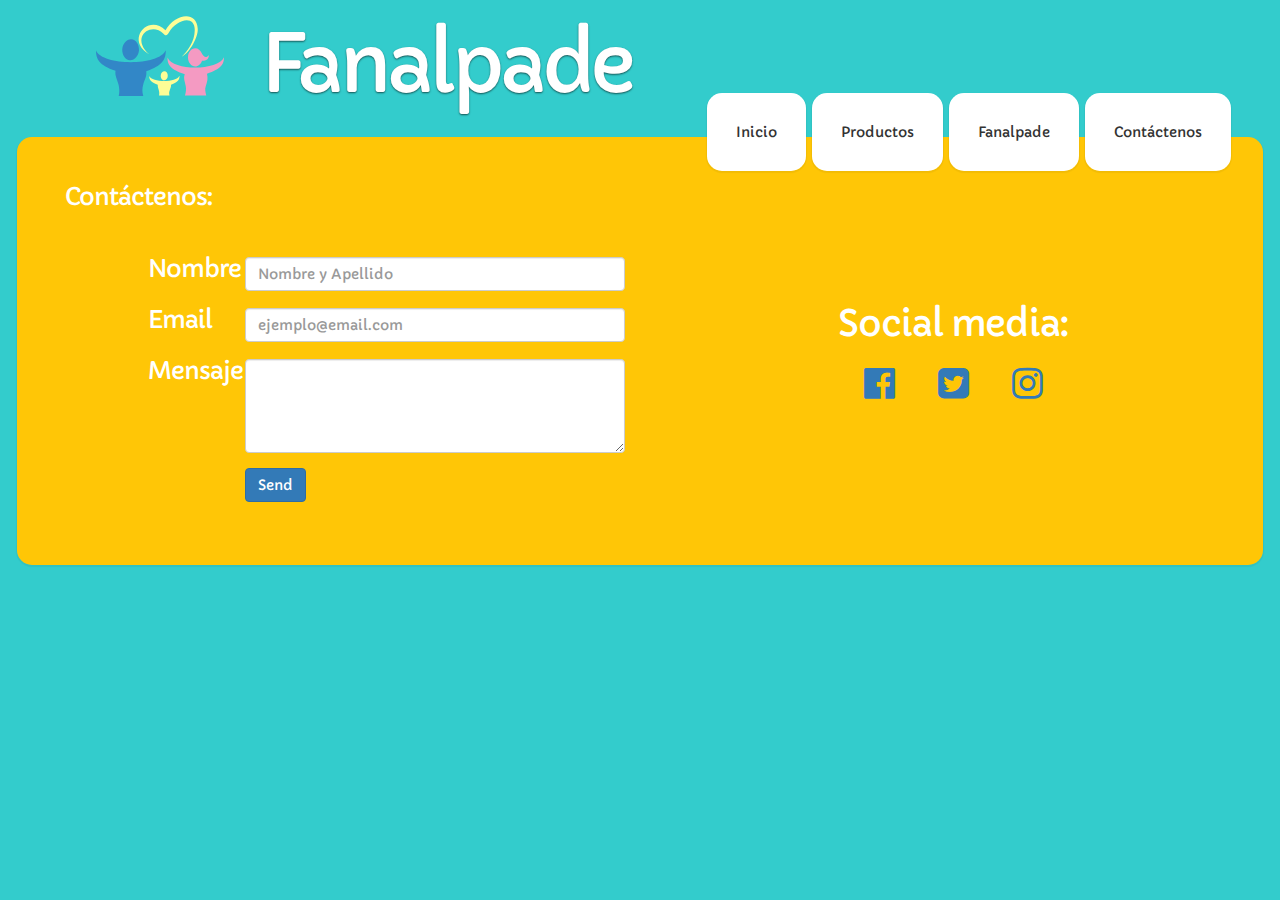
<file: diapers_app.html>
<!DOCTYPE html>
<html lang="en">
<head>
	<meta charset="UTF-8">
	<title>Fanalpade | Fabricación y Distribución de productos higiénicos sanitarios</title>
	<meta name="description" content="Fanalpade tiene la misión de fabricar y distribuir productos higiénicos-sanitarios de la más alta calidad con la mayor eficiencia y efectividad. Pañales Comoditos, Paños Multiuso OK y toallitas tenderness.">
	<meta name="keywords" content="venezuela,valencia,colombia,bogota,caracas, pañales, comoditos, paños, toallitas, higienico, sanitarios, bebes, adultos,fabricacion,distribucion, produccion,nacional,nacionales">
	<meta name="author" content="Fanalpade Valencia, C.A">
	<link rel="stylesheet" href="https://maxcdn.bootstrapcdn.com/bootstrap/3.3.4/css/bootstrap.min.css">
	<link rel="stylesheet" href="style/style.css">
	
	<link rel="stylesheet" href="https://maxcdn.bootstrapcdn.com/font-awesome/4.3.0/css/font-awesome.min.css">
	<link href='http://fonts.googleapis.com/css?family=Capriola' rel='stylesheet' type='text/css'>
	<script src="http://code.jquery.com/jquery-2.1.3.min.js"></script>
	<script src="script/script.js"></script>
	<script src="https://maxcdn.bootstrapcdn.com/bootstrap/3.3.4/js/bootstrap.min.js"></script>
</head>
<body>

	<header>
	
		<nav id="mastHead">	
			<ul>
				<li class="headItem">
					<img id="logo" src="img/logo.svg" alt="fanalpade logo">
				</li>
				<li class="headItem">
					<h1 id="coTitle">Fanalpade</h1></li>
				<li class="headItem">
					<ul id="menu">
						<li class="panel btn"><a href="index.html"><div class="panel-body">Inicio</div></a></li>
						<li class="panel btn"><a href="products.html"><div class="panel-body">productos</div></a></li>
						<li class="panel btn" id="infoLink"><a href="fanalpade.html"><div class="panel-body">fanalpade</div></a></li>
						<li class="panel btn" id="contactLink"><div class="panel-body">Contáctenos</div></li>
					</ul>
				</li>
			</ul>
		</nav>

	</header>

	<footer id='contact'>
		<div class="container panel">
			<h1>Contáctenos:</h1>
			<div class="row">

				<div id="contactForm"  class="col-md-5 col-md-offset-1">
					<form class="form-horizontal" role="form" method="post" action="contact.php">
					    <div class="form-group">
					        <label for="name" class="col-sm-2 control-label">Nombre</label>
					        <div class="col-sm-10">
					            <input type="text" class="form-control" id="name" name="cf_name" placeholder="Nombre y Apellido">      
					        </div>
					    </div>
					    <div class="form-group">
					        <label for="email" class="col-sm-2 control-label">Email</label>
					        <div class="col-sm-10">
					            <input type="email" class="form-control" id="email" name="cf_email" placeholder="ejemplo@email.com">    
					        </div>
					    </div>
					    <div class="form-group">
					        <label for="message" class="col-sm-2 control-label">Mensaje</label>
					        <div class="col-sm-10">
					            <textarea class="form-control" rows="4" name="cf_message"></textarea>			          
					        </div>
					    </div>			   
					    <div class="form-group">
					        <div class="col-sm-10 col-sm-offset-2">
					            <input id="submit" name="submit" type="submit" value="Send" class="btn btn-primary">
					        </div>
					    </div>
					</form> 			
				</div>

				<ul id="contact-list" class="col-md-6">
					<li>Social media:</li><br><br>

					<li>
						<a href="https://www.facebook.com/fanalpadeValencia">
							<i class="fa fa-facebook-official"></i>
						</a>
					</li>

					<li>	
						<a href="https://twitter.com/fanalpade">
							<i class="fa fa-twitter-square"></i>
						</a>
					</li>
					<li>
						<a href="">
							<i class="fa fa-instagram"></i>
						</a>
					</li>

				</ul>
		</div>
	</footer>
	
</body>
</html>
</file>
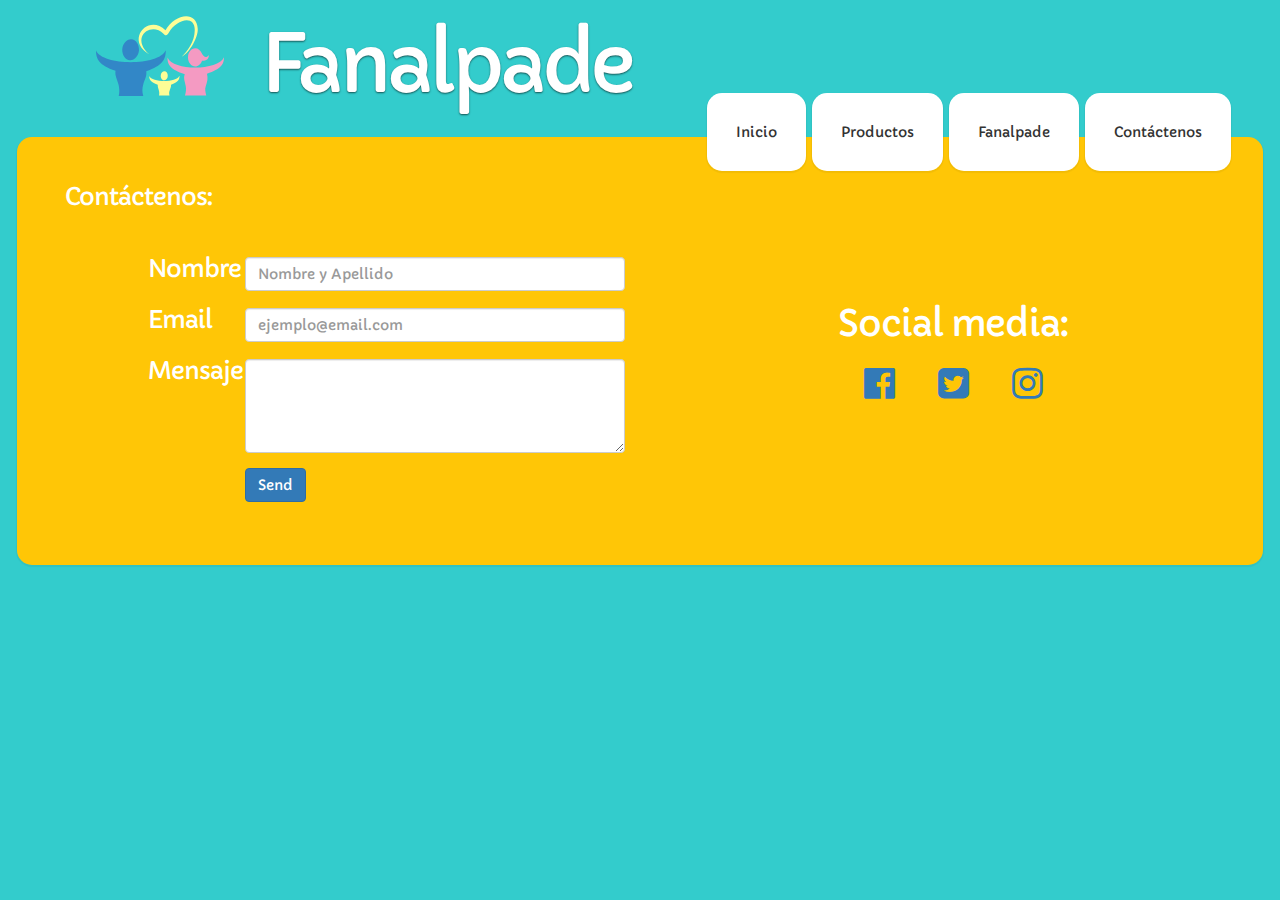
<file: mom_corner.html>
<!DOCTYPE html>
<html lang="en">
<head>
	<meta charset="UTF-8">
	<title>Fanalpade | Fabricación y Distribución de productos higiénicos sanitarios</title>
	<meta name="description" content="Fanalpade tiene la misión de fabricar y distribuir productos higiénicos-sanitarios de la más alta calidad con la mayor eficiencia y efectividad. Pañales Comoditos, Paños Multiuso OK y toallitas tenderness.">
	<meta name="keywords" content="venezuela,valencia,colombia,bogota,caracas, pañales, comoditos, paños, toallitas, higienico, sanitarios, bebes, adultos,fabricacion,distribucion, produccion,nacional,nacionales">
	<meta name="author" content="Fanalpade Valencia, C.A">
	<link rel="stylesheet" href="https://maxcdn.bootstrapcdn.com/bootstrap/3.3.4/css/bootstrap.min.css">
	<link rel="stylesheet" href="style/style.css">
	
	<link rel="stylesheet" href="https://maxcdn.bootstrapcdn.com/font-awesome/4.3.0/css/font-awesome.min.css">
	<link href='http://fonts.googleapis.com/css?family=Capriola' rel='stylesheet' type='text/css'>
	<script src="http://code.jquery.com/jquery-2.1.3.min.js"></script>
	<script src="script/script.js"></script>
	<script src="https://maxcdn.bootstrapcdn.com/bootstrap/3.3.4/js/bootstrap.min.js"></script>
</head>
<body>

	<header>
	
		<nav id="mastHead">	
			<ul>
				<li class="headItem">
					<img id="logo" src="img/logo.svg" alt="fanalpade logo">
				</li>
				<li class="headItem">
					<h1 id="coTitle">Fanalpade</h1></li>
				<li class="headItem">
					<ul id="menu">
						<li class="panel btn"><a href="index.html"><div class="panel-body">Inicio</div></a></li>
						<li class="panel btn"><a href="products.html"><div class="panel-body">productos</div></a></li>
						<li class="panel btn" id="infoLink"><a href="fanalpade.html"><div class="panel-body">fanalpade</div></a></li>
						<li class="panel btn" id="contactLink"><div class="panel-body">Contáctenos</div></li>
					</ul>
				</li>
			</ul>
		</nav>

	</header>

	<footer id='contact'>
		<div class="container panel">
			<h1>Contáctenos:</h1>
			<div class="row">

				<div id="contactForm"  class="col-md-5 col-md-offset-1">
					<form class="form-horizontal" role="form" method="post" action="contact.php">
					    <div class="form-group">
					        <label for="name" class="col-sm-2 control-label">Nombre</label>
					        <div class="col-sm-10">
					            <input type="text" class="form-control" id="name" name="cf_name" placeholder="Nombre y Apellido">      
					        </div>
					    </div>
					    <div class="form-group">
					        <label for="email" class="col-sm-2 control-label">Email</label>
					        <div class="col-sm-10">
					            <input type="email" class="form-control" id="email" name="cf_email" placeholder="ejemplo@email.com">    
					        </div>
					    </div>
					    <div class="form-group">
					        <label for="message" class="col-sm-2 control-label">Mensaje</label>
					        <div class="col-sm-10">
					            <textarea class="form-control" rows="4" name="cf_message"></textarea>			          
					        </div>
					    </div>			   
					    <div class="form-group">
					        <div class="col-sm-10 col-sm-offset-2">
					            <input id="submit" name="submit" type="submit" value="Send" class="btn btn-primary">
					        </div>
					    </div>
					</form> 			
				</div>

				<ul id="contact-list" class="col-md-6">
					<li>Social media:</li><br><br>

					<li>
						<a href="https://www.facebook.com/fanalpadeValencia">
							<i class="fa fa-facebook-official"></i>
						</a>
					</li>

					<li>	
						<a href="https://twitter.com/fanalpade">
							<i class="fa fa-twitter-square"></i>
						</a>
					</li>
					<li>
						<a href="">
							<i class="fa fa-instagram"></i>
						</a>
					</li>

				</ul>
		</div>
	</footer>
</body>
</html>
</file>
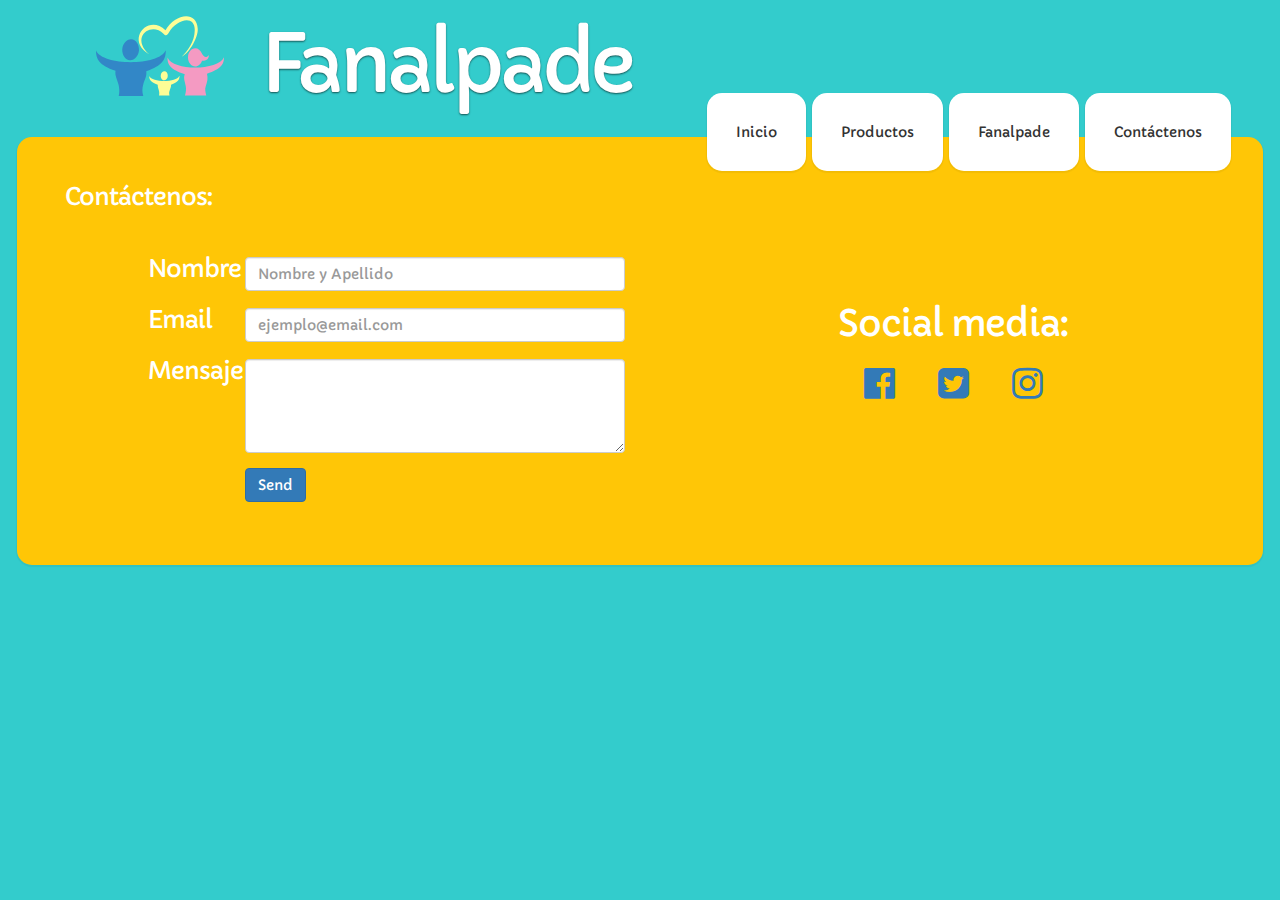
<file: products.html>
<!DOCTYPE html>
<html lang="en">
<head>
	<meta charset="UTF-8">
	<title>Fanalpade | Fabricación y Distribución de productos higiénicos sanitarios</title>
	<meta name="description" content="Fanalpade tiene la misión de fabricar y distribuir productos higiénicos-sanitarios de la más alta calidad con la mayor eficiencia y efectividad. Pañales Comoditos, Paños Multiuso OK y toallitas tenderness.">
	<meta name="keywords" content="venezuela,valencia,colombia,bogota,caracas, pañales, comoditos, paños, toallitas, higienico, sanitarios, bebes, adultos,fabricacion,distribucion, produccion,nacional,nacionales">
	<meta name="author" content="Fanalpade Valencia, C.A">
	<link rel="stylesheet" href="https://maxcdn.bootstrapcdn.com/bootstrap/3.3.4/css/bootstrap.min.css">
	<link rel="stylesheet" href="style/style.css">
	
	<link rel="stylesheet" href="https://maxcdn.bootstrapcdn.com/font-awesome/4.3.0/css/font-awesome.min.css">
	<link href='http://fonts.googleapis.com/css?family=Capriola' rel='stylesheet' type='text/css'>
	<script src="http://code.jquery.com/jquery-2.1.3.min.js"></script>
	<script src="script/script.js"></script>
	<script src="https://maxcdn.bootstrapcdn.com/bootstrap/3.3.4/js/bootstrap.min.js"></script>
</head>
<body>

	<header>
	
		<nav id="mastHead">	
			<ul>
				<li class="headItem">
					<img id="logo" src="img/logo.svg" alt="fanalpade logo">
				</li>
				<li class="headItem">
					<h1 id="coTitle">Fanalpade</h1></li>
				<li class="headItem">
					<ul id="menu">
						<li class="panel btn"><a href="index.html"><div class="panel-body">Inicio</div></a></li>
						<li class="panel btn"><a href="products.html"><div class="panel-body">productos</div></a></li>
						<li class="panel btn" id="infoLink"><a href="fanalpade.html"><div class="panel-body">fanalpade</div></a></li>
						<li class="panel btn" id="contactLink"><div class="panel-body">Contáctenos</div></li>
					</ul>
				</li>
			</ul>
		</nav>

	</header>



	<footer id='contact'>
		<div class="container panel">
			<h1>Contáctenos:</h1>
			<div class="row">

				<div id="contactForm"  class="col-md-5 col-md-offset-1">
					<form class="form-horizontal" role="form" method="post" action="contact.php">
					    <div class="form-group">
					        <label for="name" class="col-sm-2 control-label">Nombre</label>
					        <div class="col-sm-10">
					            <input type="text" class="form-control" id="name" name="cf_name" placeholder="Nombre y Apellido">      
					        </div>
					    </div>
					    <div class="form-group">
					        <label for="email" class="col-sm-2 control-label">Email</label>
					        <div class="col-sm-10">
					            <input type="email" class="form-control" id="email" name="cf_email" placeholder="ejemplo@email.com">    
					        </div>
					    </div>
					    <div class="form-group">
					        <label for="message" class="col-sm-2 control-label">Mensaje</label>
					        <div class="col-sm-10">
					            <textarea class="form-control" rows="4" name="cf_message"></textarea>			          
					        </div>
					    </div>			   
					    <div class="form-group">
					        <div class="col-sm-10 col-sm-offset-2">
					            <input id="submit" name="submit" type="submit" value="Send" class="btn btn-primary">
					        </div>
					    </div>
					</form> 			
				</div>

				<ul id="contact-list" class="col-md-6">
					<li>Social media:</li><br><br>

					<li>
						<a href="https://www.facebook.com/fanalpadeValencia">
							<i class="fa fa-facebook-official"></i>
						</a>
					</li>

					<li>	
						<a href="https://twitter.com/fanalpade">
							<i class="fa fa-twitter-square"></i>
						</a>
					</li>
					<li>
						<a href="">
							<i class="fa fa-instagram"></i>
						</a>
					</li>

				</ul>
		</div>
	</footer>
	
</body>
</html>
</file>
<file: style/style.css>
/* HTML5 display-role reset for older browsers */
html,
body,
div,
span,
applet,
object,
iframe,
h1,
h2,
h3,
h4,
h5,
h6,
p,
blockquote,
pre,
a,
abbr,
acronym,
address,
big,
cite,
code,
del,
dfn,
em,
img,
ins,
kbd,
q,
s,
samp,
small,
strike,
strong,
sub,
sup,
tt,
var,
b,
u,
i,
center,
dl,
dt,
dd,
ol,
ul,
li,
fieldset,
form,
label,
legend,
table,
caption,
tbody,
tfoot,
thead,
tr,
th,
td,
article,
aside,
canvas,
details,
embed,
figure,
figcaption,
footer,
header,
hgroup,
menu,
nav,
output,
ruby,
section,
summary,
time,
mark,
audio,
video {
  margin: 0;
  padding: 0;
  border: 0;
  font-size: 100%;
  font: inherit;
  vertical-align: baseline;
}
/* HTML5 display-role reset for older browsers */
article,
aside,
details,
figcaption,
figure,
footer,
header,
hgroup,
menu,
nav,
section {
  display: block;
}
body {
  line-height: 1;
}
ol,
ul {
  list-style: none;
}
blockquote,
q {
  quotes: none;
}
blockquote:before,
blockquote:after,
q:before,
q:after {
  content: '';
  content: none;
}
table {
  border-collapse: collapse;
  border-spacing: 0;
}
/*---------------------------------------------------
    LESS Elements 0.9
  ---------------------------------------------------
    A set of useful LESS mixins
    More info at: http://lesselements.com
  ---------------------------------------------------*/
.container-layout {
  width: 80%;
  margin: auto;
}
.background_thumbnail {
  background-repeat: no-repeat;
  background-size: cover;
  background-position: center;
}
.capitalize {
  text-transform: capitalize;
}
.fontVerdana {
  font-family: "verdana", sans-serif;
}
.fontCapriola {
  font-family: 'Capriola', sans-serif;
}
.hover {
  background-color: #ffc606;
  color: #ffffff;
}
.containerDefault {
  margin: 1em auto;
  padding-right: 0;
  padding-left: 0;
}
.panelDefault {
  letter-spacing: -1px;
  font-family: 'Capriola', sans-serif;
  margin: 0 auto;
  padding: 2em;
  -webkit-border-top-right-radius: 16px;
  -webkit-border-bottom-right-radius: 0;
  -webkit-border-bottom-left-radius: 0;
  -webkit-border-top-left-radius: 0;
  -moz-border-radius-topright: 16px;
  -moz-border-radius-bottomright: 0;
  -moz-border-radius-bottomleft: 0;
  -moz-border-radius-topleft: 0;
  border-top-right-radius: 16px;
  border-bottom-right-radius: 0;
  border-bottom-left-radius: 0;
  border-top-left-radius: 0;
  -moz-background-clip: padding-box;
  -webkit-background-clip: padding-box;
  background-clip: padding-box;
  -webkit-border-radius: 16px;
  -o-border-radius: 16px;
  -moz-border-radius: 16px;
  -ms-border-radius: 16px;
  border-radius: 16px;
  width: 15em;
  font-size: 1.5em;
}
.headerDefault {
  padding-bottom: 1em;
}
.headerDefault #mastHead {
  display: inline;
  padding: 2em;
  font-family: "verdana", sans-serif;
  color: #333333;
}
.headerDefault #mastHead .headItem {
  display: inline-block;
}
.headerDefault #mastHead .headItem #logo {
  float: left;
  position: absolute;
  z-index: 20;
  height: 8em;
  left: 6em;
  top: -0.5em;
}
.headerDefault #mastHead .headItem #coTitle {
  color: #ffffff;
  font-size: 5em;
  font-family: 'Capriola', sans-serif;
  text-shadow: 0 1px 2px rgba(0, 0, 0, 0.6);
  margin-top: 0.1em;
  margin-left: 3em;
  letter-spacing: -5px;
}
.headerDefault #mastHead .headItem #menu {
  position: absolute;
  right: 3em;
  z-index: 50;
  font-family: 'Capriola', sans-serif;
}
.headerDefault #mastHead .headItem #menu li {
  -webkit-border-top-right-radius: 16px;
  -webkit-border-bottom-right-radius: 0;
  -webkit-border-bottom-left-radius: 0;
  -webkit-border-top-left-radius: 0;
  -moz-border-radius-topright: 16px;
  -moz-border-radius-bottomright: 0;
  -moz-border-radius-bottomleft: 0;
  -moz-border-radius-topleft: 0;
  border-top-right-radius: 16px;
  border-bottom-right-radius: 0;
  border-bottom-left-radius: 0;
  border-top-left-radius: 0;
  -moz-background-clip: padding-box;
  -webkit-background-clip: padding-box;
  background-clip: padding-box;
  -webkit-border-radius: 16px;
  -o-border-radius: 16px;
  -moz-border-radius: 16px;
  -ms-border-radius: 16px;
  border-radius: 16px;
  display: inline-block;
  padding: 1em;
  text-transform: capitalize;
}
.headerDefault #mastHead .headItem #menu li:hover {
  background-color: #ffc606;
  color: #ffffff;
}
.headerDefault #mastHead .headItem #menu li a {
  text-decoration: none;
  color: inherit;
}
.carouselDefault .carousel-indicators {
  bottom: 30px;
}
.carouselDefault .carousel-inner .thumbnail {
  -webkit-border-top-right-radius: 16px;
  -webkit-border-bottom-right-radius: 0;
  -webkit-border-bottom-left-radius: 0;
  -webkit-border-top-left-radius: 0;
  -moz-border-radius-topright: 16px;
  -moz-border-radius-bottomright: 0;
  -moz-border-radius-bottomleft: 0;
  -moz-border-radius-topleft: 0;
  border-top-right-radius: 16px;
  border-bottom-right-radius: 0;
  border-bottom-left-radius: 0;
  border-top-left-radius: 0;
  -moz-background-clip: padding-box;
  -webkit-background-clip: padding-box;
  background-clip: padding-box;
  -webkit-border-radius: 16px;
  -o-border-radius: 16px;
  -moz-border-radius: 16px;
  -ms-border-radius: 16px;
  border-radius: 16px;
  height: 500px;
}
.carouselDefault .carousel-control {
  z-index: 20;
  background-image: none;
}
.carouselDefault .carousel-control .glyphicon-chevron-right {
  right: 30%;
}
.carouselDefault .carousel-control .glyphicon-chevron-left {
  left: 30%;
}
.carouselDefault .carousel-caption {
  font-family: 'Capriola', sans-serif;
  text-align: left;
  color: #333333;
}
.carouselDefault .carousel-caption h3 {
  font-size: 2em;
  margin-bottom: 0.5em;
  color: #33cccc;
}
.carouselDefault .carousel-caption p {
  line-height: 1.8em;
  text-shadow: none;
  font-family: "verdana", sans-serif;
}
.right {
  float: right;
}
.left {
  float: left;
}
body {
  background-color: #33cccc;
  padding: 0 1em;
}
header {
  padding-bottom: 1em;
}
header #mastHead {
  display: inline;
  padding: 2em;
  font-family: "verdana", sans-serif;
  color: #333333;
}
header #mastHead .headItem {
  display: inline-block;
}
header #mastHead .headItem #logo {
  float: left;
  position: absolute;
  z-index: 20;
  height: 8em;
  left: 6em;
  top: -0.5em;
}
header #mastHead .headItem #coTitle {
  color: #ffffff;
  font-size: 5em;
  font-family: 'Capriola', sans-serif;
  text-shadow: 0 1px 2px rgba(0, 0, 0, 0.6);
  margin-top: 0.1em;
  margin-left: 3em;
  letter-spacing: -5px;
}
header #mastHead .headItem #menu {
  position: absolute;
  right: 3em;
  z-index: 50;
  font-family: 'Capriola', sans-serif;
}
header #mastHead .headItem #menu li {
  -webkit-border-top-right-radius: 16px;
  -webkit-border-bottom-right-radius: 0;
  -webkit-border-bottom-left-radius: 0;
  -webkit-border-top-left-radius: 0;
  -moz-border-radius-topright: 16px;
  -moz-border-radius-bottomright: 0;
  -moz-border-radius-bottomleft: 0;
  -moz-border-radius-topleft: 0;
  border-top-right-radius: 16px;
  border-bottom-right-radius: 0;
  border-bottom-left-radius: 0;
  border-top-left-radius: 0;
  -moz-background-clip: padding-box;
  -webkit-background-clip: padding-box;
  background-clip: padding-box;
  -webkit-border-radius: 16px;
  -o-border-radius: 16px;
  -moz-border-radius: 16px;
  -ms-border-radius: 16px;
  border-radius: 16px;
  display: inline-block;
  padding: 1em;
  text-transform: capitalize;
}
header #mastHead .headItem #menu li:hover {
  background-color: #ffc606;
  color: #ffffff;
}
header #mastHead .headItem #menu li a {
  text-decoration: none;
  color: inherit;
}
#carousel_1 #carouselHeader .carousel-indicators {
  bottom: 30px;
}
#carousel_1 #carouselHeader .carousel-inner .thumbnail {
  -webkit-border-top-right-radius: 16px;
  -webkit-border-bottom-right-radius: 0;
  -webkit-border-bottom-left-radius: 0;
  -webkit-border-top-left-radius: 0;
  -moz-border-radius-topright: 16px;
  -moz-border-radius-bottomright: 0;
  -moz-border-radius-bottomleft: 0;
  -moz-border-radius-topleft: 0;
  border-top-right-radius: 16px;
  border-bottom-right-radius: 0;
  border-bottom-left-radius: 0;
  border-top-left-radius: 0;
  -moz-background-clip: padding-box;
  -webkit-background-clip: padding-box;
  background-clip: padding-box;
  -webkit-border-radius: 16px;
  -o-border-radius: 16px;
  -moz-border-radius: 16px;
  -ms-border-radius: 16px;
  border-radius: 16px;
  height: 500px;
}
#carousel_1 #carouselHeader .carousel-control {
  z-index: 20;
  background-image: none;
}
#carousel_1 #carouselHeader .carousel-control .glyphicon-chevron-right {
  right: 30%;
}
#carousel_1 #carouselHeader .carousel-control .glyphicon-chevron-left {
  left: 30%;
}
#carousel_1 #carouselHeader .carousel-caption {
  font-family: 'Capriola', sans-serif;
  text-align: left;
  color: #333333;
}
#carousel_1 #carouselHeader .carousel-caption h3 {
  font-size: 2em;
  margin-bottom: 0.5em;
  color: #33cccc;
}
#carousel_1 #carouselHeader .carousel-caption p {
  line-height: 1.8em;
  text-shadow: none;
  font-family: "verdana", sans-serif;
}
#carousel_1 #carouselHeader .carousel-inner #thumbnail_1 {
  background: url("../img/mom_baby.jpg");
  background-repeat: no-repeat;
  background-size: cover;
  background-position: center;
}
#carousel_1 #carouselHeader .carousel-inner #thumbnail_2 {
  background: url("../img/baby_1.jpg");
  background-repeat: no-repeat;
  background-size: cover;
  background-position: center;
}
#carousel_1 #carouselHeader .carousel-inner #thumbnail_3 {
  background: url("../img/baby_2.jpg");
  background-repeat: no-repeat;
  background-size: cover;
  background-position: center;
}
#carousel_1 #carouselHeader .carousel-inner .panel {
  width: 35%;
  -webkit-border-top-right-radius: 16px;
  -webkit-border-bottom-right-radius: 0;
  -webkit-border-bottom-left-radius: 0;
  -webkit-border-top-left-radius: 0;
  -moz-border-radius-topright: 16px;
  -moz-border-radius-bottomright: 0;
  -moz-border-radius-bottomleft: 0;
  -moz-border-radius-topleft: 0;
  border-top-right-radius: 16px;
  border-bottom-right-radius: 0;
  border-bottom-left-radius: 0;
  border-top-left-radius: 0;
  -moz-background-clip: padding-box;
  -webkit-background-clip: padding-box;
  background-clip: padding-box;
  -webkit-border-radius: 16px;
  -o-border-radius: 16px;
  -moz-border-radius: 16px;
  -ms-border-radius: 16px;
  border-radius: 16px;
  padding: 2em;
  margin-left: 35%;
}
#info .container {
  margin: 1em auto;
  padding-right: 0;
  padding-left: 0;
}
#info .container .container {
  text-align: center;
}
#info .container .container .btn {
  letter-spacing: -1px;
  font-family: 'Capriola', sans-serif;
  margin: 0 auto;
  padding: 2em;
  -webkit-border-top-right-radius: 16px;
  -webkit-border-bottom-right-radius: 0;
  -webkit-border-bottom-left-radius: 0;
  -webkit-border-top-left-radius: 0;
  -moz-border-radius-topright: 16px;
  -moz-border-radius-bottomright: 0;
  -moz-border-radius-bottomleft: 0;
  -moz-border-radius-topleft: 0;
  border-top-right-radius: 16px;
  border-bottom-right-radius: 0;
  border-bottom-left-radius: 0;
  border-top-left-radius: 0;
  -moz-background-clip: padding-box;
  -webkit-background-clip: padding-box;
  background-clip: padding-box;
  -webkit-border-radius: 16px;
  -o-border-radius: 16px;
  -moz-border-radius: 16px;
  -ms-border-radius: 16px;
  border-radius: 16px;
  width: 15em;
  font-size: 1.5em;
  margin: 1em 0.5em;
}
#info .container .container .btn:hover {
  background-color: #ffc606;
  color: #ffffff;
}
#info #mission {
  width: 45%;
  line-height: 1.8em;
  padding: 1em;
  text-align: center;
  font-family: 'Capriola', sans-serif;
  -webkit-border-top-right-radius: 16px;
  -webkit-border-bottom-right-radius: 0;
  -webkit-border-bottom-left-radius: 0;
  -webkit-border-top-left-radius: 0;
  -moz-border-radius-topright: 16px;
  -moz-border-radius-bottomright: 0;
  -moz-border-radius-bottomleft: 0;
  -moz-border-radius-topleft: 0;
  border-top-right-radius: 16px;
  border-bottom-right-radius: 0;
  border-bottom-left-radius: 0;
  border-top-left-radius: 0;
  -moz-background-clip: padding-box;
  -webkit-background-clip: padding-box;
  background-clip: padding-box;
  -webkit-border-radius: 16px;
  -o-border-radius: 16px;
  -moz-border-radius: 16px;
  -ms-border-radius: 16px;
  border-radius: 16px;
}
#info #mission span {
  font-weight: 600;
  text-transform: uppercase;
  color: #33cccc;
}
#carousel_2 {
  margin-top: 5em;
}
#carousel_2 #carouselProducts .carousel-indicators {
  bottom: 30px;
}
#carousel_2 #carouselProducts .carousel-inner .thumbnail {
  -webkit-border-top-right-radius: 16px;
  -webkit-border-bottom-right-radius: 0;
  -webkit-border-bottom-left-radius: 0;
  -webkit-border-top-left-radius: 0;
  -moz-border-radius-topright: 16px;
  -moz-border-radius-bottomright: 0;
  -moz-border-radius-bottomleft: 0;
  -moz-border-radius-topleft: 0;
  border-top-right-radius: 16px;
  border-bottom-right-radius: 0;
  border-bottom-left-radius: 0;
  border-top-left-radius: 0;
  -moz-background-clip: padding-box;
  -webkit-background-clip: padding-box;
  background-clip: padding-box;
  -webkit-border-radius: 16px;
  -o-border-radius: 16px;
  -moz-border-radius: 16px;
  -ms-border-radius: 16px;
  border-radius: 16px;
  height: 500px;
}
#carousel_2 #carouselProducts .carousel-control {
  z-index: 20;
  background-image: none;
}
#carousel_2 #carouselProducts .carousel-control .glyphicon-chevron-right {
  right: 30%;
}
#carousel_2 #carouselProducts .carousel-control .glyphicon-chevron-left {
  left: 30%;
}
#carousel_2 #carouselProducts .carousel-caption {
  font-family: 'Capriola', sans-serif;
  text-align: left;
  color: #333333;
}
#carousel_2 #carouselProducts .carousel-caption h3 {
  font-size: 2em;
  margin-bottom: 0.5em;
  color: #33cccc;
}
#carousel_2 #carouselProducts .carousel-caption p {
  line-height: 1.8em;
  text-shadow: none;
  font-family: "verdana", sans-serif;
}
#carousel_2 #carouselProducts #thumbnail_1 {
  background: url("../img/comoditos.jpg");
  background-repeat: no-repeat;
  background-size: cover;
  background-position: center;
}
#carousel_2 #carouselProducts #thumbnail_2 {
  background: url("../img/wipe_baby.jpg");
  background-repeat: no-repeat;
  background-size: cover;
  background-position: center;
}
#carousel_2 #carouselProducts #thumbnail_3 {
  background: url("../img/cloth.JPG");
  background-repeat: no-repeat;
  background-size: cover;
  background-position: center;
}
#carousel_2 #carouselProducts .panel {
  width: 35%;
  -webkit-border-top-right-radius: 16px;
  -webkit-border-bottom-right-radius: 0;
  -webkit-border-bottom-left-radius: 0;
  -webkit-border-top-left-radius: 0;
  -moz-border-radius-topright: 16px;
  -moz-border-radius-bottomright: 0;
  -moz-border-radius-bottomleft: 0;
  -moz-border-radius-topleft: 0;
  border-top-right-radius: 16px;
  border-bottom-right-radius: 0;
  border-bottom-left-radius: 0;
  border-top-left-radius: 0;
  -moz-background-clip: padding-box;
  -webkit-background-clip: padding-box;
  background-clip: padding-box;
  -webkit-border-radius: 16px;
  -o-border-radius: 16px;
  -moz-border-radius: 16px;
  -ms-border-radius: 16px;
  border-radius: 16px;
  padding: 2em;
  margin-left: 35%;
}
#reviews .container {
  margin: 1em auto;
  padding-right: 0;
  padding-left: 0;
}
#reviews .container .panel {
  letter-spacing: -1px;
  font-family: 'Capriola', sans-serif;
  margin: 0 auto;
  padding: 2em;
  -webkit-border-top-right-radius: 16px;
  -webkit-border-bottom-right-radius: 0;
  -webkit-border-bottom-left-radius: 0;
  -webkit-border-top-left-radius: 0;
  -moz-border-radius-topright: 16px;
  -moz-border-radius-bottomright: 0;
  -moz-border-radius-bottomleft: 0;
  -moz-border-radius-topleft: 0;
  border-top-right-radius: 16px;
  border-bottom-right-radius: 0;
  border-bottom-left-radius: 0;
  border-top-left-radius: 0;
  -moz-background-clip: padding-box;
  -webkit-background-clip: padding-box;
  background-clip: padding-box;
  -webkit-border-radius: 16px;
  -o-border-radius: 16px;
  -moz-border-radius: 16px;
  -ms-border-radius: 16px;
  border-radius: 16px;
  width: 15em;
  font-size: 1.5em;
  color: #33cccc;
  margin-bottom: 1em;
}
#reviews .container .panel:hover {
  background-color: #ffc606;
  color: #ffffff;
}
#reviews .container .panel .panel-body .row .review-thumbnail {
  border-radius: 50%;
  height: 130px;
  width: 130px;
}
#reviews .container .panel .panel-body .row #review-thumbnail_1 {
  background: url('../img/mom_pic_1.jpg');
  background-repeat: no-repeat;
  background-size: cover;
  background-position: center;
}
#reviews .container .panel .panel-body .row #review-thumbnail_2 {
  background: url('../img/mom_pic_2.jpg');
  background-repeat: no-repeat;
  background-size: cover;
  background-position: center;
}
#reviews .container .panel .panel-body .row #review-thumbnail_3 {
  background: url('../img/mom_pic_3.jpg');
  background-repeat: no-repeat;
  background-size: cover;
  background-position: center;
}
#reviews .container .panel .panel-body .row h3 {
  font-size: 1.4em;
  padding-bottom: 1em;
  padding-left: 0.8em;
}
#reviews .container .panel .panel-body p {
  font-family: "verdana", sans-serif;
  font-size: 0.8em;
  padding-top: 1em;
  text-align: center;
  line-height: 1.2em;
  color: #333333;
}
footer {
  padding-bottom: 2em;
}
footer .container {
  background-color: #ffc606;
  letter-spacing: -1px;
  font-family: 'Capriola', sans-serif;
  margin: 0 auto;
  padding: 2em;
  -webkit-border-top-right-radius: 16px;
  -webkit-border-bottom-right-radius: 0;
  -webkit-border-bottom-left-radius: 0;
  -webkit-border-top-left-radius: 0;
  -moz-border-radius-topright: 16px;
  -moz-border-radius-bottomright: 0;
  -moz-border-radius-bottomleft: 0;
  -moz-border-radius-topleft: 0;
  border-top-right-radius: 16px;
  border-bottom-right-radius: 0;
  border-bottom-left-radius: 0;
  border-top-left-radius: 0;
  -moz-background-clip: padding-box;
  -webkit-background-clip: padding-box;
  background-clip: padding-box;
  -webkit-border-radius: 16px;
  -o-border-radius: 16px;
  -moz-border-radius: 16px;
  -ms-border-radius: 16px;
  border-radius: 16px;
  width: 15em;
  font-size: 1.5em;
  color: #ffffff;
  width: 100%;
  margin: 0;
}
footer .container .row {
  padding-top: 2em;
}
footer .container .row #contactForm label {
  padding: 0 1em 0.5em 0;
}
footer .container .row #contact-list {
  padding: 2em;
  text-align: center;
}
footer .container .row #contact-list li {
  display: inline;
  font-size: 1.5em;
  margin-left: 1em;
}
footer .container .row #contact-list li a {
  text-decoration: none;
}

/* This beautiful CSS-File has been crafted with LESS (lesscss.org) and compiled by simpLESS (wearekiss.com/simpless) */
</file>
